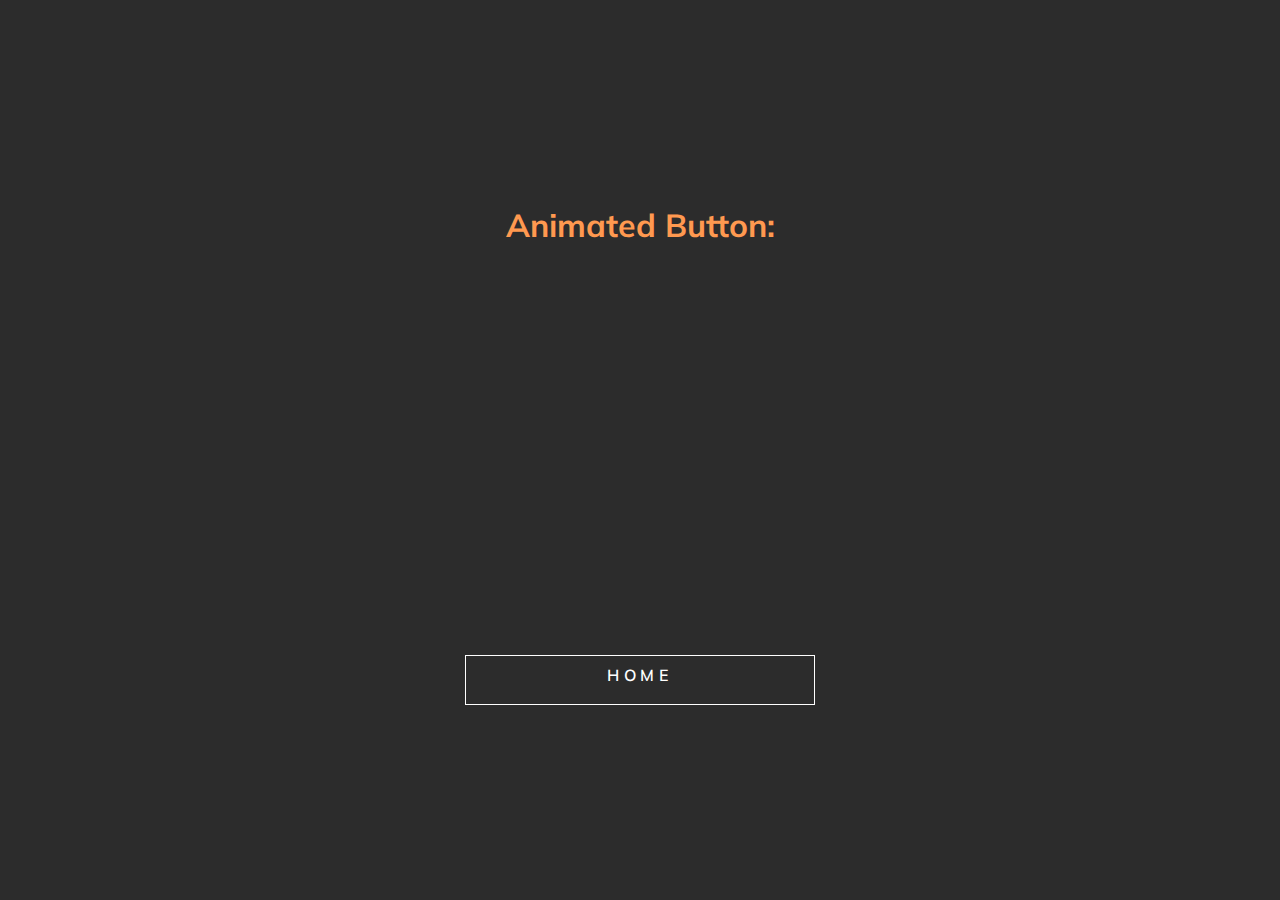
<file: index.html>
<!DOCTYPE html>
<html lang="en">

    <head>
        <meta charset="UTF-8">
        <meta name="viewport" content="width=device-width, initial-scale=1.0">
        <title>Animated Button</title>
        <link rel="preconnect" href="https://fonts.googleapis.com">
        <link rel="preconnect" href="https://fonts.gstatic.com" crossorigin>
        <link href="https://fonts.googleapis.com/css2?family=Mulish&display=swap" rel="stylesheet" type="text/css">
        <link rel="stylesheet" type="text/css" href="style.css">
    </head>

    <body>
        <span class="background">
            <h1 style="color: #ff9950;">Animated Button:</h1>
            <a 
                href="#"
                class="button"
            >
                <svg>
                    <rect
                        x="0" y="0"
                        fill="none"
                        width="100%"
                        height="100%"
                    />
                </svg>
                Home
            </a>
        </span> <!--End of span-->
    </body>

</html>
</file>
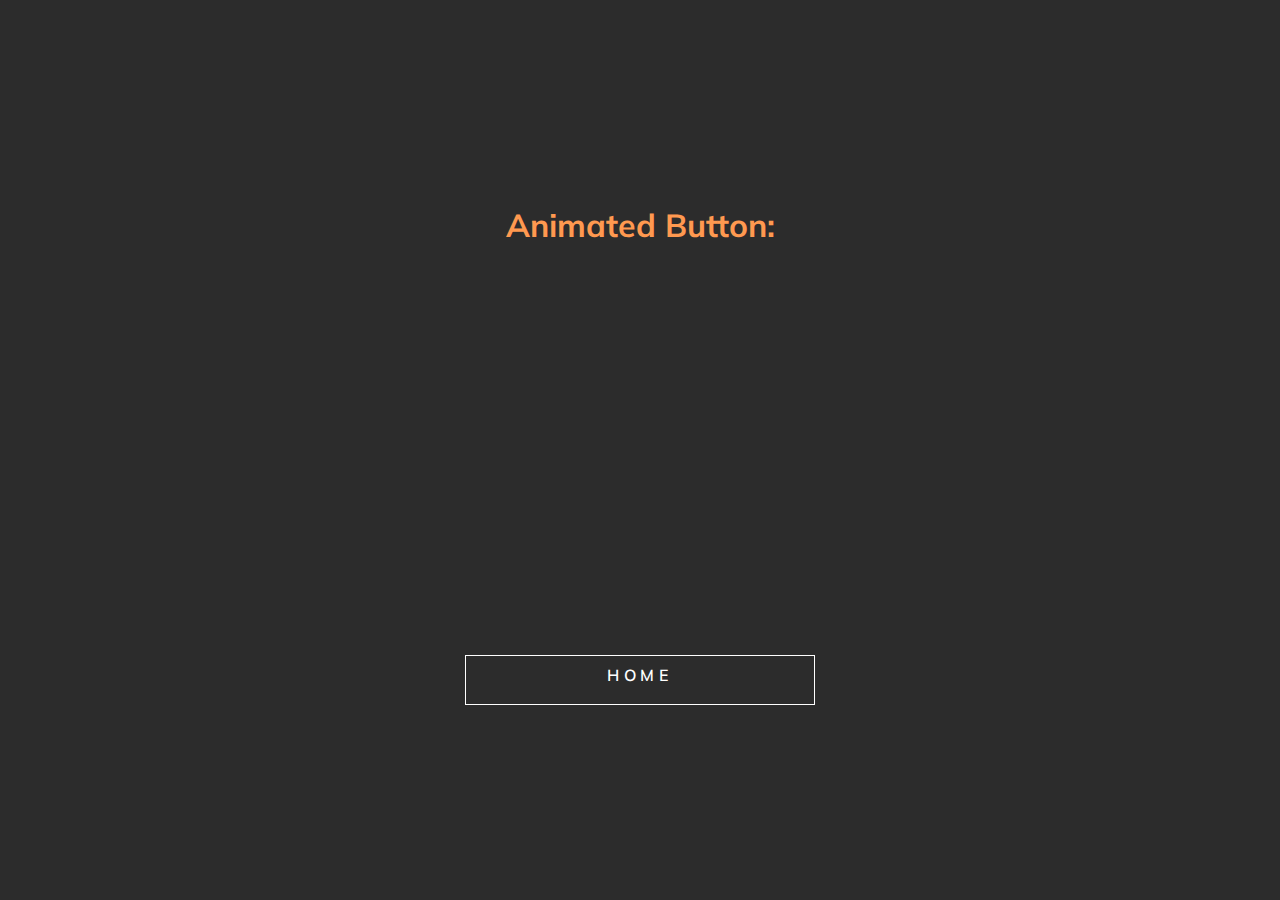
<file: animate.html>
<!DOCTYPE html>
<html lang="en">

    <head>
        <meta charset="UTF-8">
        <meta name="viewport" content="width=device-width, initial-scale=1.0">
        <title>Animated Button</title>
        <link rel="preconnect" href="https://fonts.googleapis.com">
        <link rel="preconnect" href="https://fonts.gstatic.com" crossorigin>
        <link href="https://fonts.googleapis.com/css2?family=Mulish&display=swap" rel="stylesheet" type="text/css">
        <link rel="stylesheet" type="text/css" href="style.css">
    </head>

    <body>
        <span class="background">
            <h1 style="color: #ff9950;">Animated Button:</h1>
            <a 
                href="hover.html"
                class="button"
            >
                <svg>
                    <rect
                        x="0" y="0"
                        fill="none"
                        width="100%"
                        height="100%"
                    />
                </svg>
                Home
            </a>
        </span> <!--End of span-->
    </body>

</html>
</file>
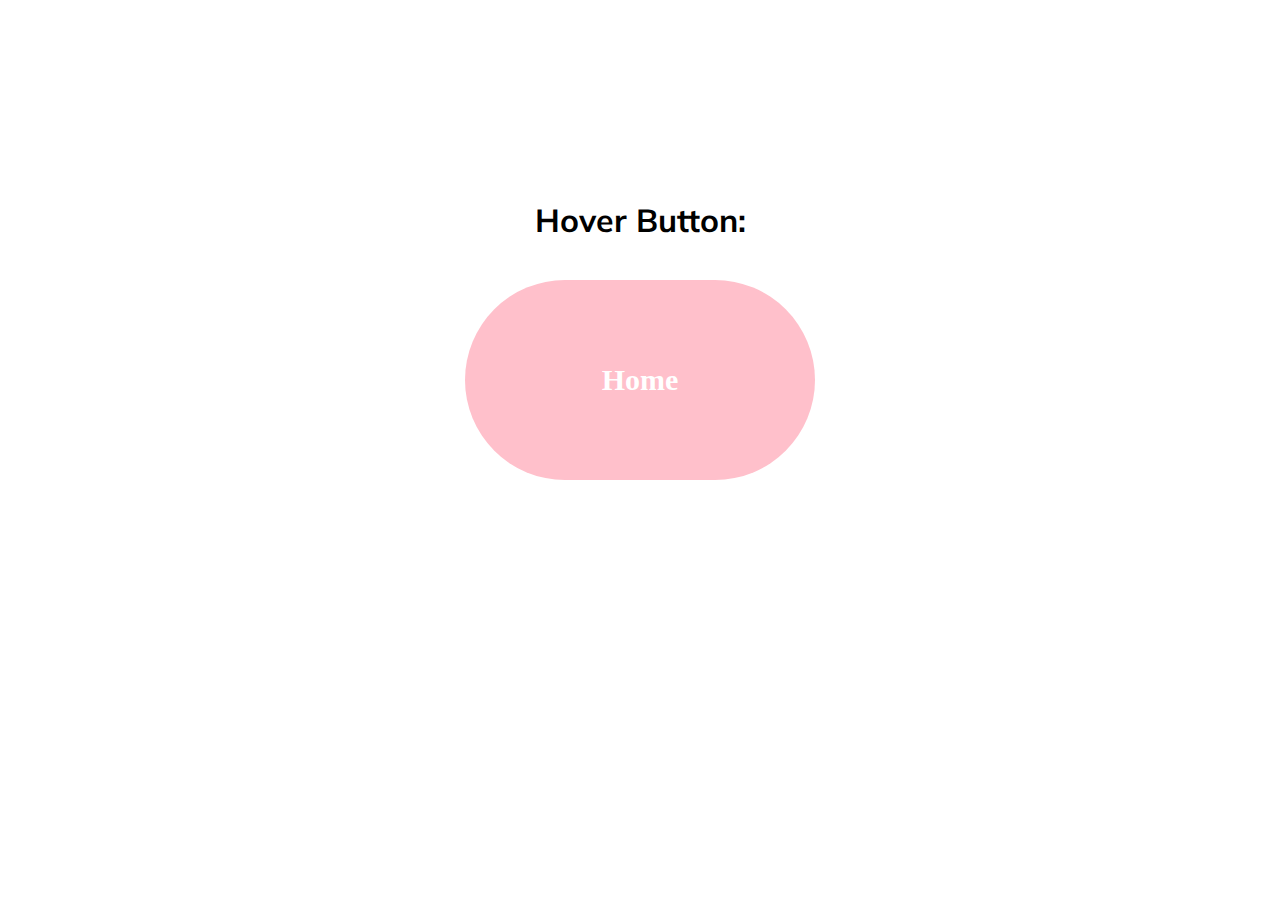
<file: hover.html>
<!DOCTYPE html>
<html lang="en">

    <head>
        <meta charset="UTF-8">
        <meta name="viewport" content="width=device-width, initial-scale=1.0">
        <title>Hover Button</title>
        <link rel="preconnect" href="https://fonts.googleapis.com">
        <link rel="preconnect" href="https://fonts.gstatic.com" crossorigin>
        <link href="https://fonts.googleapis.com/css2?family=Mulish&display=swap" rel="stylesheet" type="text/css">
        <link rel="stylesheet" type="text/css" href="style.css">
    </head>

    <body>
        <div style="margin-bottom:200px;"></div> <!--Div to push down buttons from top margin-->
        <div class="container">
            <h1>Hover Button:</h1>
            <br>
            <br>
            <a href="animate.html">
                <button id="hover-button">Home</button>
            </a>
        </div> <!--End of container-->
    </body>

</html>
</file>
<file: style.css>
body {
    margin: 0;
}

.container {
    width: 80%;
    height: 50%;
    margin: auto;
    overflow: hidden;
    text-align: center;
}

#hover-button {
    font-family: cursive;
    font-size: 30px;
    font-weight: bold;
    height: 200px;
    width: 350px;
    border-radius: 100px;
    margin-bottom: 100px;
    color: white;
    background-color: pink;
    padding: 20px 35px;
    border: none;
    transition: box-shadow 0.3s;
}

#hover-button:hover {
    background-color: black;
    color: red;
    box-shadow: 0 0 50px 2px black;
}

#hover-button:active {
    transform: translatey(4px);
}

:root {
    --background: #2C2C2C;
}

* {
    margin: 0;
    padding: 0;
    box-sizing: border-box;
}

html {
    font-family: 'Mulish';
    font-size: 16px;
}

.background {
    background-color: var(--background);
    display: grid;
    place-items:center;
    height: 100vh;
}

.button {
    color: #fff;
    cursor: pointer;
    font-size: 1rem;
    line-height: 2.5rem;
    max-width: 350px;
    width: 100%;
    letter-spacing: 0.3rem;
    font-weight: 600;
    position: relative;
    text-decoration: none;
    text-transform: uppercase;
    display: flex;
    justify-content: center;
    transition: all 1s ease-in;
}

.button:hover {
    color: #FF9950;
}

.button svg {
    height: 50px;
    left: 0;
    top: 0;
    position: absolute;
    width: 100%;
}

.button rect {
    fill: none;
    stroke: #FFF;
    stroke-width: 2;
    stroke-dasharray: 450, 0;
    transition: all 0.5s linear;
}

.button:hover rect {
    stroke-width: 5;
    stroke-dasharray: 20, 300;
    stroke-dashoffset: 48;
    stroke: #FF9950;
    transition: all 2s cubic-bezier(
        0.22, 1, 0.25, 1
    );
}
</file>
